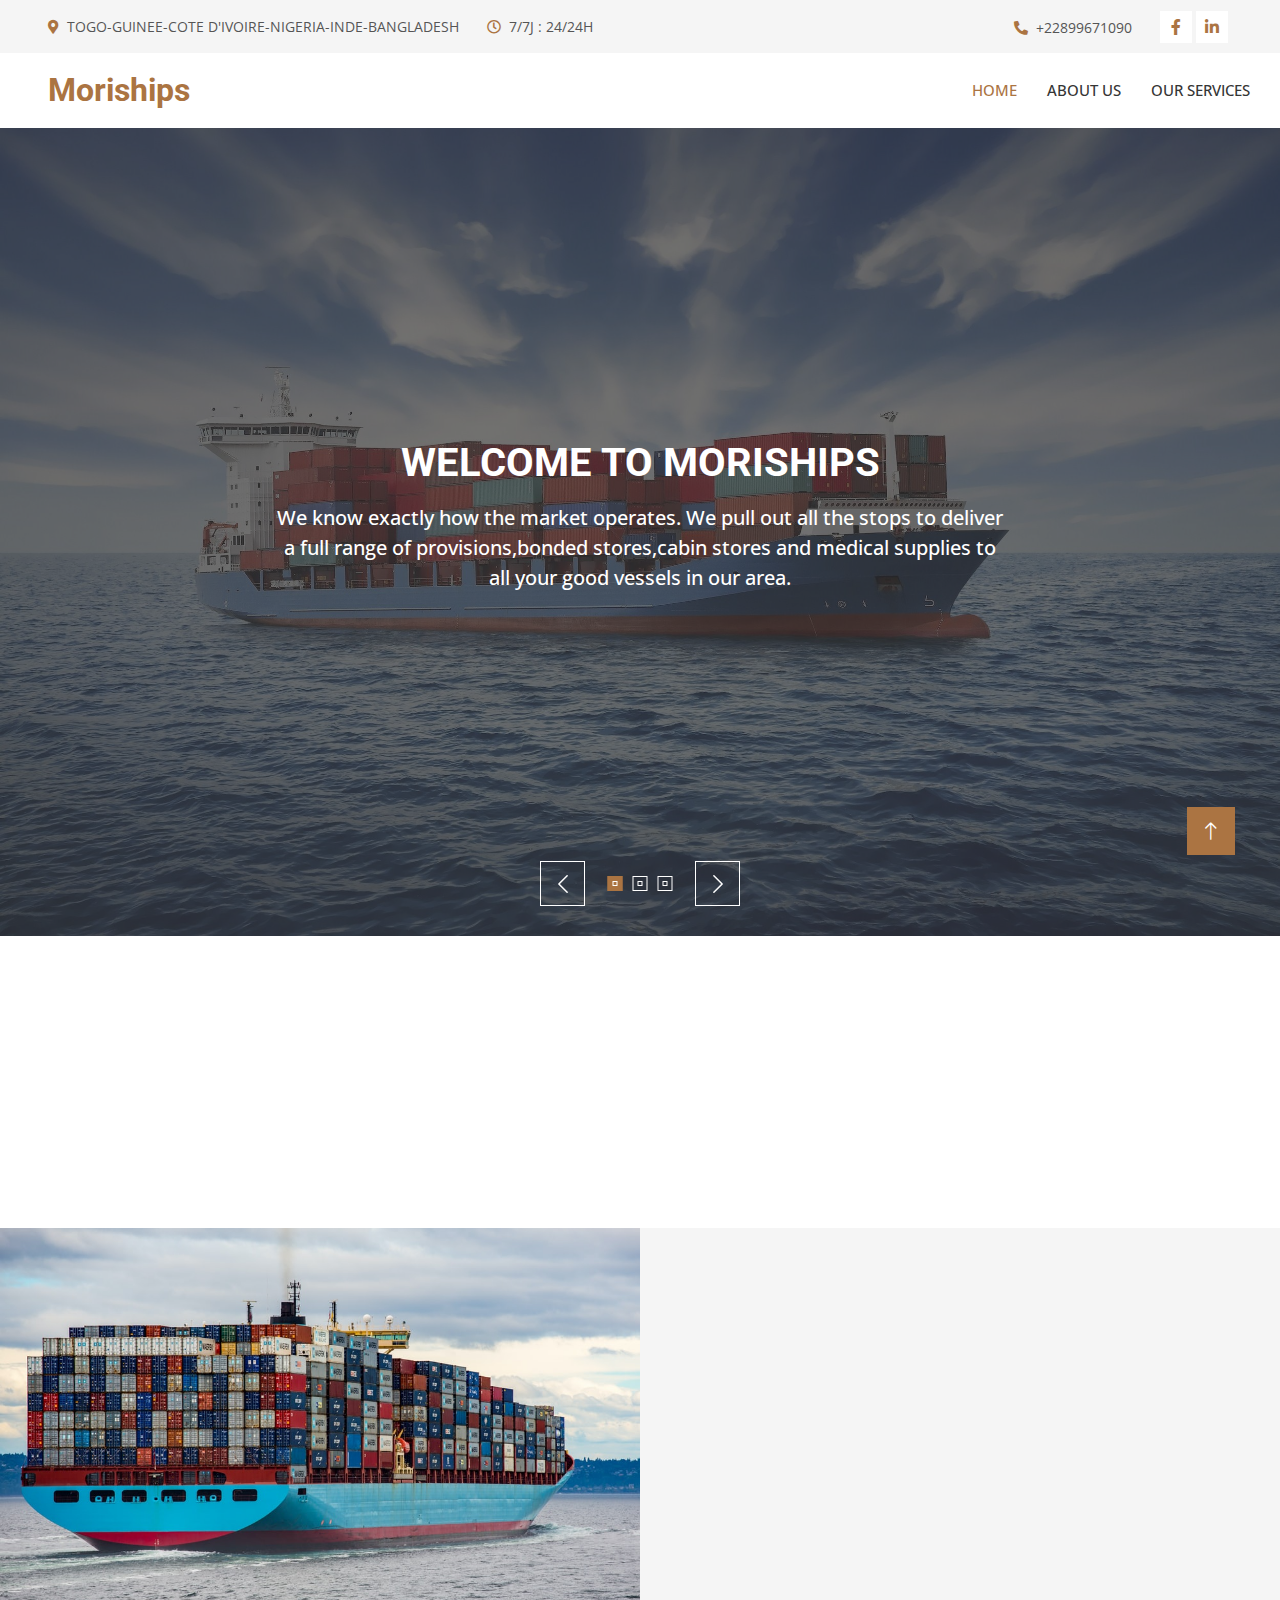
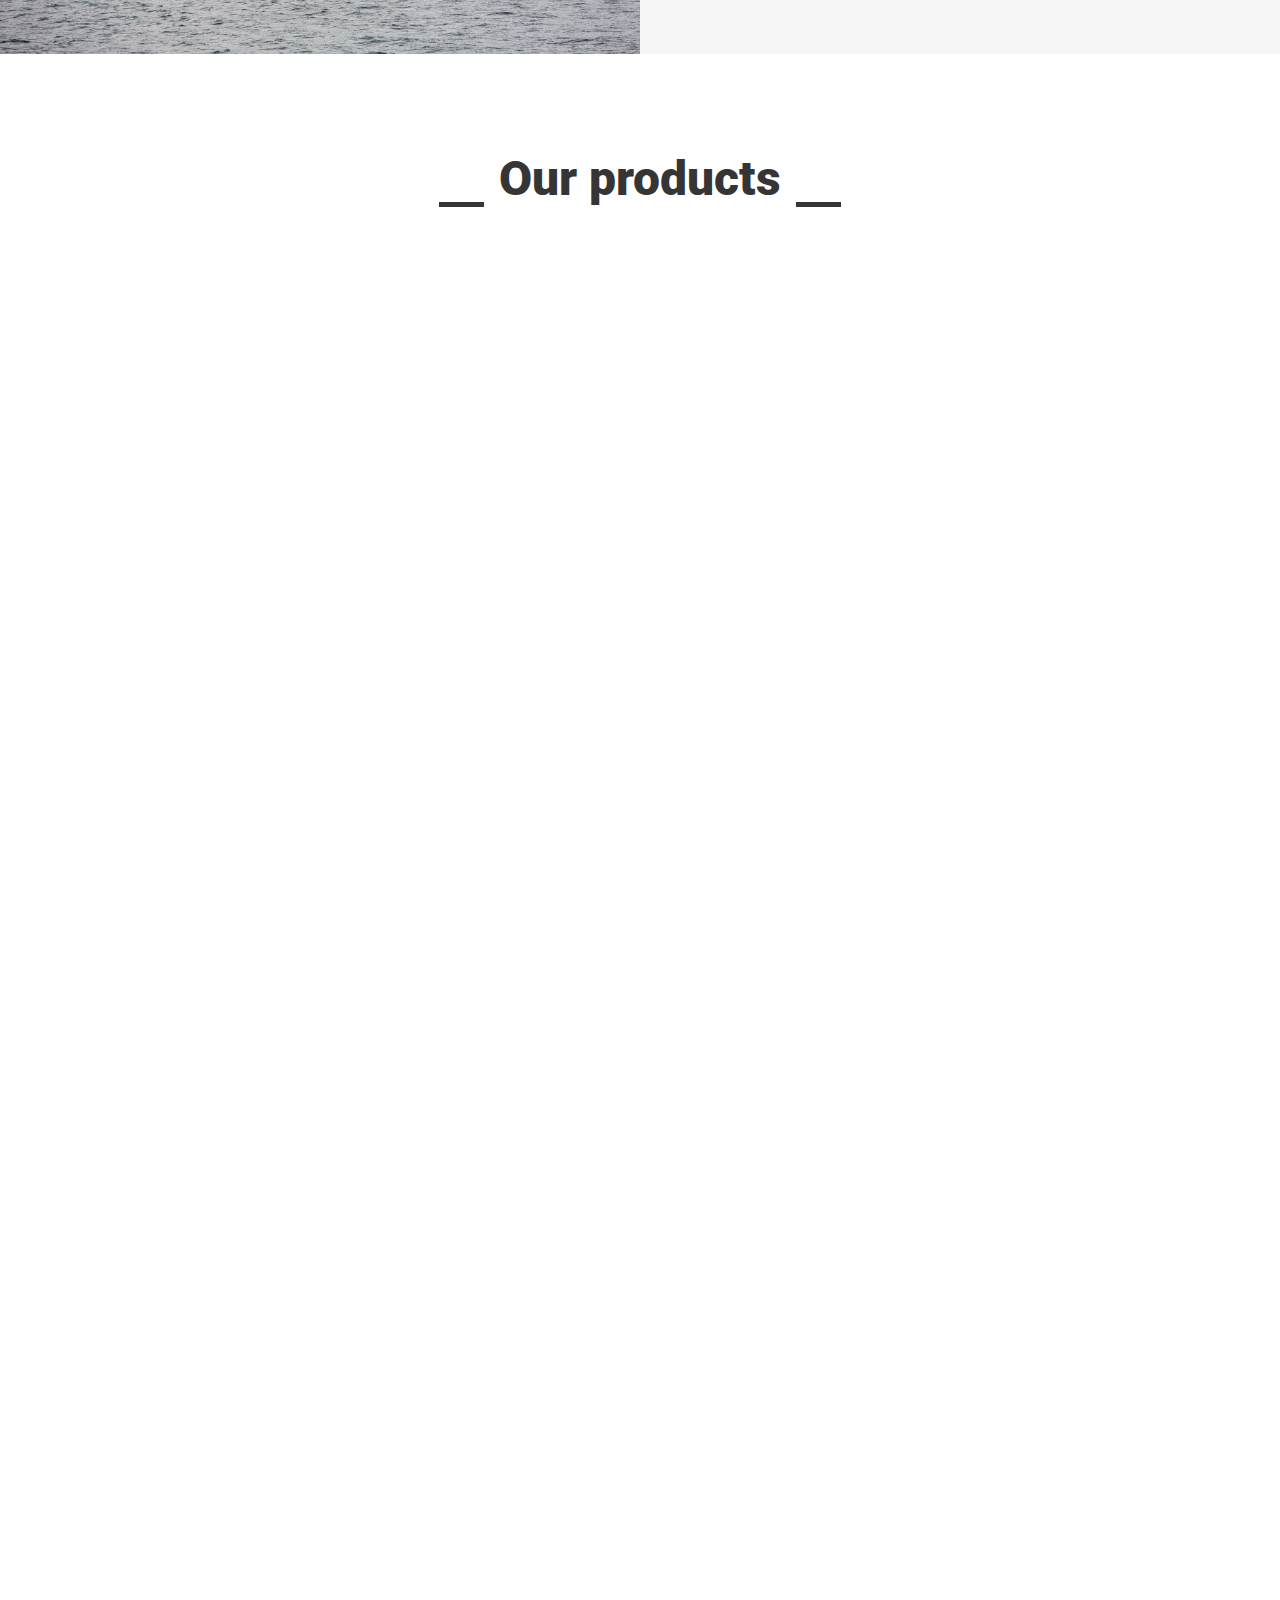
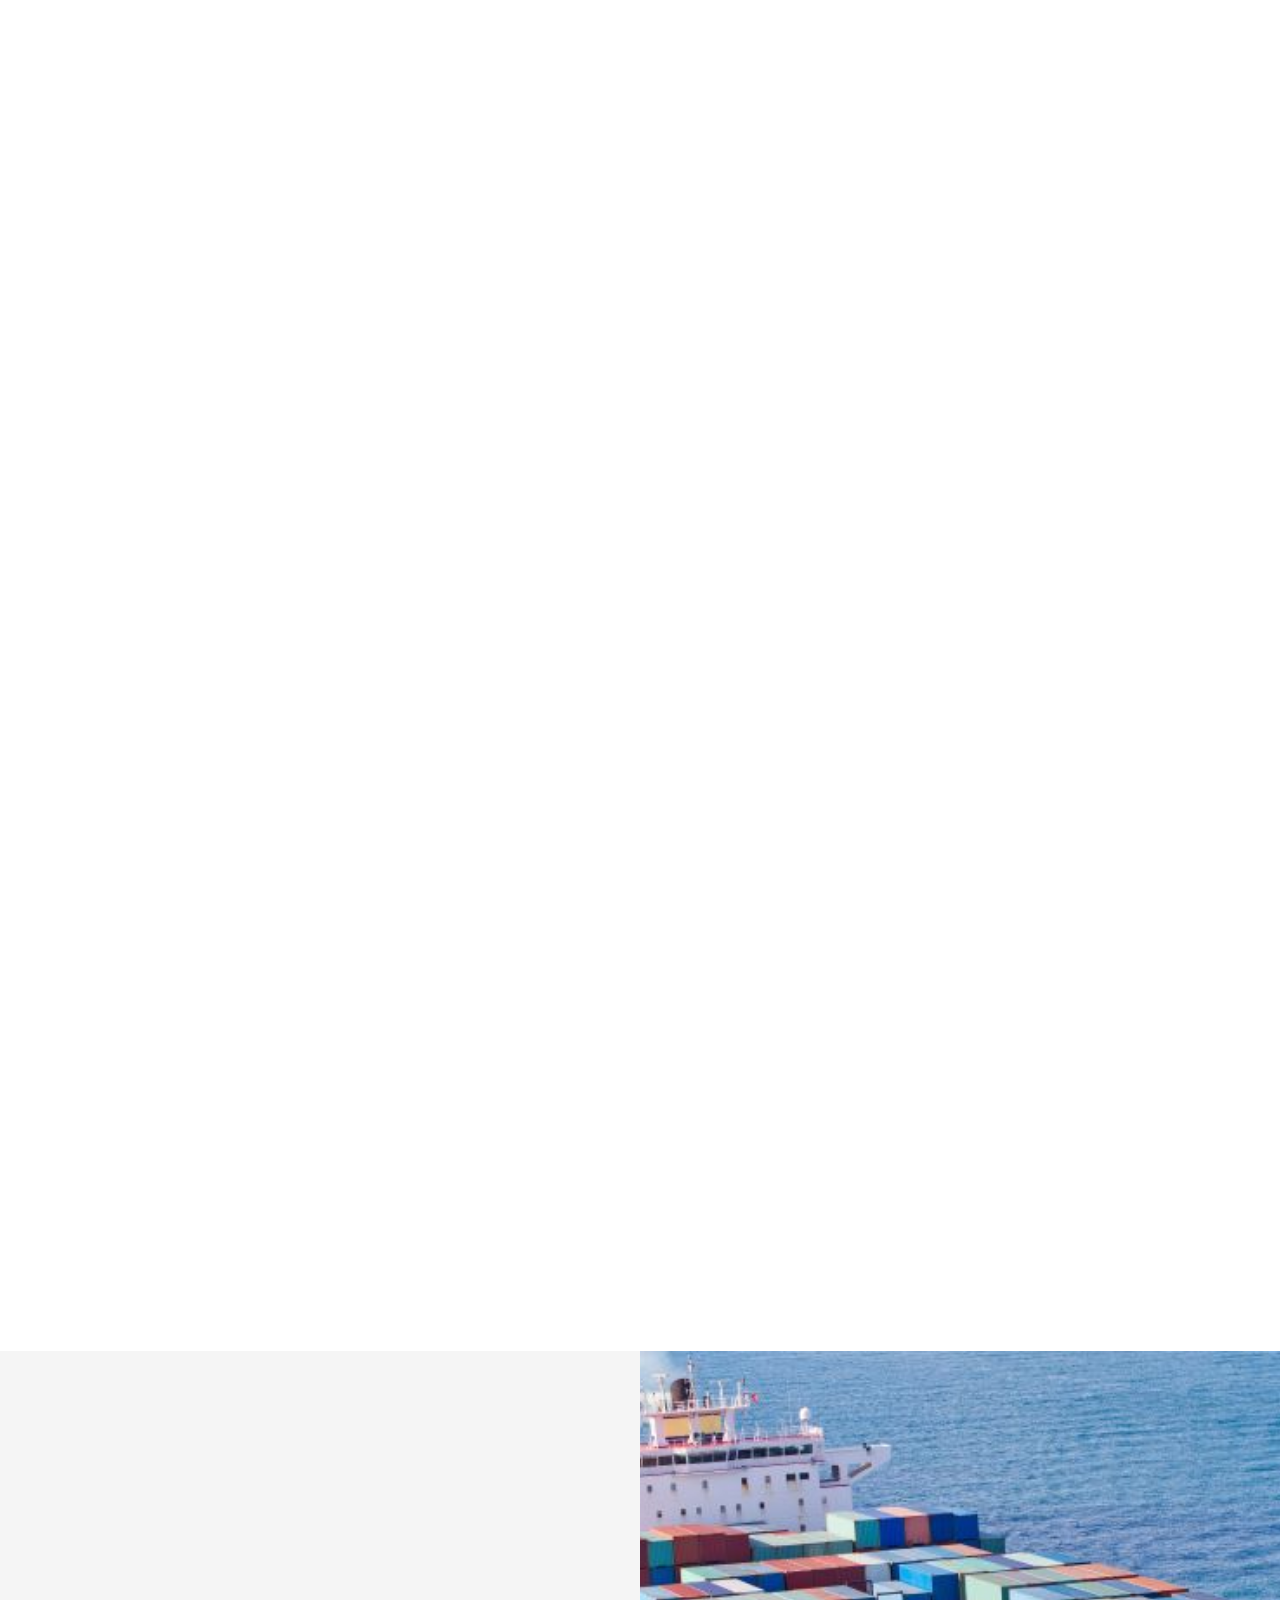
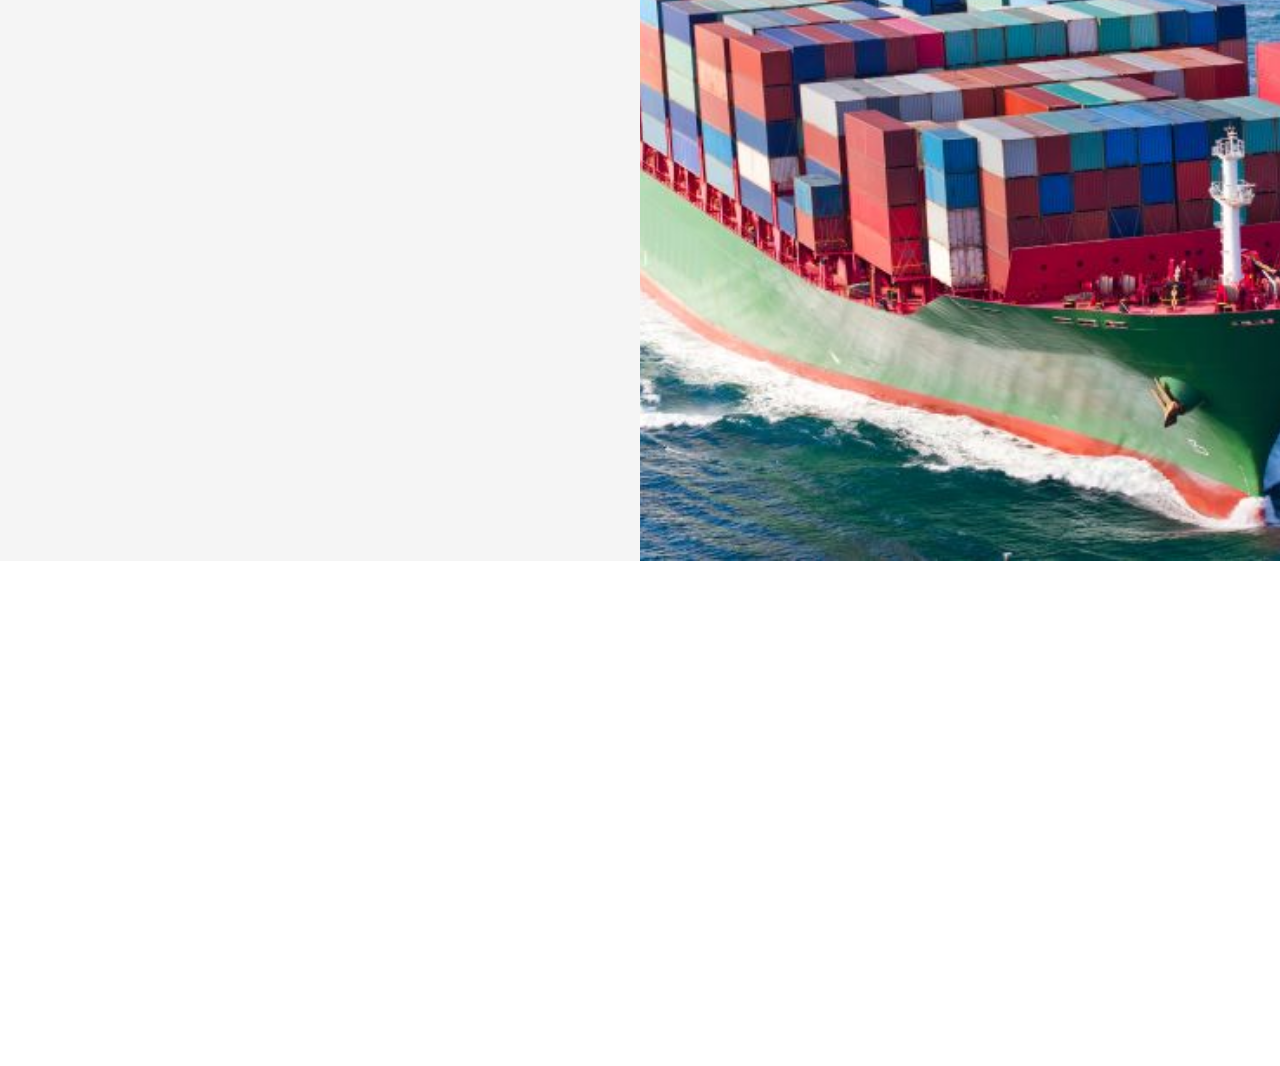
<file: index.html>
<!DOCTYPE html>
<html lang="fr">

<head>
    <meta charset="utf-8">
    <title>Moriships</title>
    <meta content="width=device-width, initial-scale=1.0" name="viewport">
    <meta content="" name="keywords">
    <meta content="" name="description">

    <!-- Favicon -->
    <link href="img/favicon.ico" rel="icon">

    <!-- Google Web Fonts -->
    <link rel="preconnect" href="https://fonts.googleapis.com">
    <link rel="preconnect" href="https://fonts.gstatic.com" crossorigin>
    <link href="https://fonts.googleapis.com/css2?family=Open+Sans:wght@400;500&family=Roboto:wght@500;700;900&display=swap" rel="stylesheet"> 

    <!-- Icon Font Stylesheet -->
    <link href="https://cdnjs.cloudflare.com/ajax/libs/font-awesome/5.10.0/css/all.min.css" rel="stylesheet">
    <link href="https://cdn.jsdelivr.net/npm/bootstrap-icons@1.4.1/font/bootstrap-icons.css" rel="stylesheet">

    <!-- Libraries Stylesheet -->
    <link href="lib/animate/animate.min.css" rel="stylesheet">
    <link href="lib/owlcarousel/assets/owl.carousel.min.css" rel="stylesheet">
    <link href="lib/lightbox/css/lightbox.min.css" rel="stylesheet">

    <!-- Customized Bootstrap Stylesheet -->
    <link href="css/bootstrap.min.css" rel="stylesheet">

    <!-- Template Stylesheet -->
    <link href="css/style.css" rel="stylesheet">
</head>

<body>
    <!-- Spinner Start -->
    <div id="spinner" class="show bg-white position-fixed translate-middle w-100 vh-100 top-50 start-50 d-flex align-items-center justify-content-center">
        <div class="spinner-grow text-primary" style="width: 3rem; height: 3rem;" role="status">
            <span class="sr-only">Loading...</span>
        </div>
    </div>
    <!-- Spinner End -->


    <!-- Topbar Start -->
    <div class="container-fluid bg-light p-0">
        <div class="row gx-0 d-none d-lg-flex">
            <div class="col-lg-7 px-5 text-start">
                <div class="h-100 d-inline-flex align-items-center py-3 me-4">
                    <small class="fa fa-map-marker-alt text-primary me-2"></small>
                    <small>TOGO-GUINEE-COTE D'IVOIRE-NIGERIA-INDE-BANGLADESH</small>
                </div>
                <div class="h-100 d-inline-flex align-items-center py-3">
                    <small class="far fa-clock text-primary me-2"></small>
                    <small>7/7J : 24/24H</small>
                </div>
            </div>
            <div class="col-lg-5 px-5 text-end">
                <div class="h-100 d-inline-flex align-items-center py-3 me-4">
                    <small class="fa fa-phone-alt text-primary me-2"></small>
                    <small>+22899671090</small>
                </div>
                <div class="h-100 d-inline-flex align-items-center">
                    <a class="btn btn-sm-square bg-white text-primary me-1" href="https://www.facebook.com/moriships"><i class="fab fa-facebook-f"></i></a>

                    <a class="btn btn-sm-square bg-white text-primary me-1" href="https://tg.linkedin.com/in/omoloye-said-0aa78b154"><i class="fab fa-linkedin-in"></i></a>
                   
                </div>
            </div>
        </div>
    </div>
    <!-- Topbar End -->


    <!-- Navbar Start -->
    <nav class="navbar navbar-expand-lg bg-white navbar-light sticky-top p-0">
        <a href="index.html" class="navbar-brand d-flex align-items-center px-4 px-lg-5">
            <h2 class="m-0 text-primary">Moriships</h2>
        </a>
        <button type="button" class="navbar-toggler me-4" data-bs-toggle="collapse" data-bs-target="#navbarCollapse">
            <span class="navbar-toggler-icon"></span>
        </button>
        <div class="collapse navbar-collapse" id="navbarCollapse">
            <div class="navbar-nav ms-auto p-4 p-lg-0">
                <a href="index.html" class="nav-item nav-link active">HOME</a>
                <a href="about.html" class="nav-item nav-link">About us</a>
                <a href="service.html" class="nav-item nav-link">Our Services</a>
            </div>
        </div>
    </nav>
    <!-- Navbar End -->


    <!-- Carousel Start -->
    <div class="container-fluid p-0 pb-5">
        <div class="owl-carousel header-carousel position-relative">
            <div class="owl-carousel-item position-relative">
                <img class="img-fluid" src="img/C1.jpg" alt="">
                <div class="position-absolute top-0 start-0 w-100 h-100 d-flex align-items-center" style="background: rgba(53, 53, 53, .7);">
                    <div class="container">
                        <div class="row justify-content-center">
                            <div class="col-12 col-lg-8 text-center">
                                <h1 class="text-white text-uppercase mb-3 animated slideInDown">Welcome To Moriships</h1>
                                <p class="fs-5 fw-medium text-white mb-4 pb-2">We know exactly how the market operates. We pull out all the stops to deliver a full range of provisions,bonded stores,cabin stores and medical supplies to all
                                    your good vessels in our area.</p>
                            </div>
                        </div>
                    </div>
                </div>
            </div>
            <div class="owl-carousel-item position-relative">
                <img class="img-fluid" src="img/b5.jpg" alt="">
                <div class="position-absolute top-0 start-0 w-100 h-100 d-flex align-items-center" style="background: rgba(53, 53, 53, .7);">
                    <div class="container">
                        <div class="row justify-content-center">
                            <div class="col-12 col-lg-8 text-center">
                                <h1 class="text-white text-uppercase mb-3 animated slideInDown">Welcome To Moriships</h1>
                                <p class="fs-5 fw-medium text-white mb-4 pb-2">DEAR ALL;

                                    Mori maritime SARL is a Catering, Chandler and Logistics Company, trying to spread globally with our world class service and availing best quality products from the market as per clients requirement. We work in various segments like, Oil(sludge and slop removal with certification) 25$/tonne & Gas industry, Mining and Construction……..
                                    
                                    At present we are in India, Mozambique, Cameroon, Togo, Ghana, Ivory Coast and Senegal. soon we will be in many other countries with our excellent service…….
                                    
                                    The following services make us different from other companies.
                                    
                                    1. We are one phone call/email away and are available 24 X 7 at your service.
                                    2. Our quotes /price list are without any hidden cost for e.g. transport, packing etc
                                    3. In case of fresh fruits and vegetables spoiled/ damaged within 7days will be replaced or will not be charged on the invoiced raised with 
                                    NO QUESTIONS ASKED.
                                    4. We source our products from the best suppliers in Europe which helps us to provide quality products at a competitive price to our clients 
                                    compared to the local market
                                    5. We provide strategic storage to our customers, further to add on if any stores, technical items or products which are not available in the country 
                                    we can make it available through our suppliers in Dubai and the UK.
                                    
                                    EMAIL:ops@mori-maritime.fr
                                    
                                </p>
                            </div>
                        </div>
                    </div>
                </div>
            </div>
            <div class="owl-carousel-item position-relative">
                <img class="img-fluid" src="img/b3.jpg" alt="">
                <div class="position-absolute top-0 start-0 w-100 h-100 d-flex align-items-center" style="background: rgba(53, 53, 53, .7);">
                    <div class="container">
                        <div class="row justify-content-center">
                            <div class="col-12 col-lg-8 text-center">
                                <h1 class="text-white text-uppercase mb-3 animated slideInDown">Welcome To Moriships</h1>
                                <p class="fs-5 fw-medium text-white mb-4 pb-2">Dear sir,
                                    With over 15years of experience in the maritime industry, we know exactly how the market operates. We pull out all the stops to deliver a full range of provisions,bonded stores,cabin stores and medical supplies to all
                                     your good vessels in our area.
                                    
                                    Capt. OMOLOYE saïd | HEAD OF DIVISION</p>
                            </div>
                        </div>
                    </div>
                </div>
            </div>
        </div>
    </div>
    <!-- Carousel End -->


    <!-- Feature Start -->
    <div class="container-xxl py-5">
        <div class="container">
            <div class="row g-5">
                <div class="col-md-6 col-lg-3 wow fadeIn" data-wow-delay="0.1s">
                    <div class="d-flex align-items-center justify-content-between mb-2">
                        <div class="d-flex align-items-center justify-content-center bg-light" style="width: 60px; height: 60px;">
                            <i class="fa fa-user-check fa-2x text-primary"></i>
                        </div>
                      
                    </div>
                    <h5>A team of professionnels</h5>
                </div>
                <div class="col-md-6 col-lg-3 wow fadeIn" data-wow-delay="0.3s">
                    <div class="d-flex align-items-center justify-content-between mb-2">
                        <div class="d-flex align-items-center justify-content-center bg-light" style="width: 60px; height: 60px;">
                            <i class="fa fa-check fa-2x text-primary"></i>
                        </div>
                       
                    </div>
                    <h5>A service of quality</h5>
                </div>
                <div class="col-md-6 col-lg-3 wow fadeIn" data-wow-delay="0.5s">
                    <div class="d-flex align-items-center justify-content-between mb-2">
                        <div class="d-flex align-items-center justify-content-center bg-light" style="width: 60px; height: 60px;">
                            <i class="fa fa-drafting-compass fa-2x text-primary"></i>
                        </div>
                       
                    </div>
                    <h5>guaranteed reliability</h5>
                </div>
                <div class="col-md-6 col-lg-3 wow fadeIn" data-wow-delay="0.7s">
                    <div class="d-flex align-items-center justify-content-between mb-2">
                        <div class="d-flex align-items-center justify-content-center bg-light" style="width: 60px; height: 60px;">
                            <i class="fa fa-headphones fa-2x text-primary"></i>
                        </div>
                        
                    </div>
                    <h5>A support st your service</h5>
                </div>
            </div>
        </div>
    </div>
    <!-- Feature Start -->



    <!-- About Start -->
    <div class="container-fluid bg-light overflow-hidden my-5 px-lg-0">
        <div class="container about px-lg-0">
            <div class="row g-0 mx-lg-0">
                <div class="col-lg-6 ps-lg-0" style="min-height: 400px;">
                    <div class="position-relative h-100">
                        <img class="position-absolute img-fluid w-100 h-100" src="img/b6.jpg" style="object-fit: cover;" alt="">
                    </div>
                </div>
                <div class="col-lg-6 about-text py-5 wow fadeIn" data-wow-delay="0.5s">
                    <div class="p-lg-5 pe-lg-0">
                        <div class="section-title text-start">
                            <h1 class="display-5 mb-4">About Moriships</h1>
                        </div>
                        <p class="mb-4 pb-2">Dear sir,
                            With over 15years of experience in the maritime industry, we know exactly how the market operates. We pull out all the stops to deliver a full range of provisions,bonded stores,cabin stores and medical supplies to all
                             your good vessels in our area.
                            
                            Capt. OMOLOYE saïd | HEAD OF DIVISION</p>
                      
                    </div>
                </div>
            </div>
        </div>
    </div>
    <!-- About End -->


    <!-- Service Start -->
    <div class="container-xxl py-5">
        <div class="container">
            <div class="section-title text-center">
                <h1 class="display-5 mb-5">Our products</h1>
            </div>
            <div class="row g-4">
                <div class="col-md-6 col-lg-4 wow fadeInUp" data-wow-delay="0.5s">
                    <div class="service-item">
                        <div class="overflow-hidden">
                            <img class="img-fluid" src="img/S1.jpg" alt="">
                        </div>
                        <div class="p-4 text-center border border-5 border-light border-top-0">
                            <h4 class="mb-3">Valve</h4>
                        </div>
                    </div>
                </div>
                <div class="col-md-6 col-lg-4 wow fadeInUp" data-wow-delay="0.5s">
                    <div class="service-item">
                        <div class="overflow-hidden">
                            <img class="img-fluid" src="img/s2.jpg" alt="">
                        </div>
                        <div class="p-4 text-center border border-5 border-light border-top-0">
                            <h4 class="mb-3">Pump</h4>
                        </div>
                    </div>
                </div>
                <div class="col-md-6 col-lg-4 wow fadeInUp" data-wow-delay="0.5s">
                    <div class="service-item">
                        <div class="overflow-hidden">
                            <img class="img-fluid" src="img/pilotladder.jpg" alt="">
                        </div>
                        <div class="p-4 text-center border border-5 border-light border-top-0">
                            <h4 class="mb-3">Pilot ladder</h4>
                          
                        </div>
                    </div>
                </div>
                <div class="col-md-6 col-lg-4 wow fadeInUp" data-wow-delay="0.5s">
                    <div class="service-item">
                        <div class="overflow-hidden">
                            <img class="img-fluid" src="img/s4.jpg" alt="">
                        </div>
                        <div class="p-4 text-center border border-5 border-light border-top-0">
                            <h4 class="mb-3">Tails</h4>
                        </div>
                    </div>
                </div>
                <div class="col-md-6 col-lg-4 wow fadeInUp" data-wow-delay="0.5s">
                    <div class="service-item">
                        <div class="overflow-hidden">
                            <img class="img-fluid" src="img/s5.jpg" alt="">
                        </div>
                        <div class="p-4 text-center border border-5 border-light border-top-0">
                            <h4 class="mb-3">Paint</h4>
                        </div>
                    </div>
                </div>
                <div class="col-md-6 col-lg-4 wow fadeInUp" data-wow-delay="0.5s">
                    <div class="service-item">
                        <div class="overflow-hidden">
                            <img class="img-fluid" src="img/fumee.jpg" alt="">
                        </div>
                        <div class="p-4 text-center border border-5 border-light border-top-0">
                            <h4 class="mb-3">distress smoke</h4>
                        </div>
                    </div>
                </div>

                <div class="col-md-6 col-lg-4 wow fadeInUp" data-wow-delay="0.5s">
                    <div class="service-item">
                        <div class="overflow-hidden">
                            <img class="img-fluid" src="img/Lipseal.jpg" alt="">
                        </div>
                        <div class="p-4 text-center border border-5 border-light border-top-0">
                            <h4 class="mb-3">Lip seal</h4>
                        </div>
                    </div>
                </div>
                <div class="col-md-6 col-lg-4 wow fadeInUp" data-wow-delay="0.5s">
                    <div class="service-item">
                        <div class="overflow-hidden">
                            <img class="img-fluid" src="img/cierecord.jpg" alt="">
                        </div>
                        <div class="p-4 text-center border border-5 border-light border-top-0">
                            <h4 class="mb-3">Cie record</h4>
                        </div>
                    </div>
                </div>
                <div class="col-md-6 col-lg-4 wow fadeInUp" data-wow-delay="0.5s">
                    <div class="service-item">
                        <div class="overflow-hidden">
                            <img class="img-fluid" src="img/lubricant.jpg" alt="">
                        </div>
                        <div class="p-4 text-center border border-5 border-light border-top-0">
                            <h4 class="mb-3">Lubricant</h4>
                        </div>
                    </div>
                </div>

                <div class="col-md-6 col-lg-4 wow fadeInUp" data-wow-delay="0.5s">
                    <div class="service-item">
                        <div class="overflow-hidden">
                            <img class="img-fluid" src="img/winchr.jpeg" alt="">
                        </div>
                        <div class="p-4 text-center border border-5 border-light border-top-0">
                            <h4 class="mb-3">winch repair operation (1)</h4>
                        </div>
                    </div>
                </div>

                <div class="col-md-6 col-lg-4 wow fadeInUp" data-wow-delay="0.5s">
                    <div class="service-item">
                        <div class="overflow-hidden">
                            <img class="img-fluid" src="img/winchr2.jpeg" alt="">
                        </div>
                        <div class="p-4 text-center border border-5 border-light border-top-0">
                            <h4 class="mb-3">winch repair operation (2)</h4>
                        </div>
                    </div>
                </div>

                <div class="col-md-6 col-lg-4 wow fadeInUp" data-wow-delay="0.5s">
                    <div class="service-item">
                        <div class="overflow-hidden">
                            <img class="img-fluid" src="img/winchr3.jpeg" alt="">
                        </div>
                        <div class="p-4 text-center border border-5 border-light border-top-0">
                            <h4 class="mb-3">winch repair operation (3)</h4>
                        </div>
                    </div>
                </div>
            </div>
        </div>
    </div>
    <!-- Service End -->


    <!-- Feature Start -->
    <div class="container-fluid bg-light overflow-hidden my-5 px-lg-0">
        <div class="container feature px-lg-0">
            <div class="row g-0 mx-lg-0">
                <div class="col-lg-6 feature-text py-5 wow fadeIn" data-wow-delay="0.5s">
                    <div class="p-lg-5 ps-lg-0">
                        <div class="section-title text-start">
                            <h1 class="display-5 mb-4">Why choose us?</h1>
                        </div>
                        <p class="mb-4 pb-2">
                            Mori maritime SARL is a Catering, Chandler and Logistics Company, trying to spread globally with our world class service and availing best quality products from the market as per clients requirement. We work in various segments like, Oil(sludge and slop removal with certification) 25$/tonne & Gas industry, Mining and Construction……..
                            
                            At present we are in India, Mozambique, Cameroon, Togo, Ghana, Ivory Coast and Senegal. soon we will be in many other countries with our excellent service…….
                            
                            The following services make us different from other companies.
                            
                            1. We are one phone call/email away and are available 24 X 7 at your service.
                            2. Our quotes /price list are without any hidden cost for e.g. transport, packing etc
                            3. In case of fresh fruits and vegetables spoiled/ damaged within 7days will be replaced or will not be charged on the invoiced raised with 
                            NO QUESTIONS ASKED.
                            4. We source our products from the best suppliers in Europe which helps us to provide quality products at a competitive price to our clients 
                            compared to the local market
                            5. We provide strategic storage to our customers, further to add on if any stores, technical items or products which are not available in the country 
                            we can make it available through our suppliers in Dubai and the UK.
                            
                            EMAIL:ops@mori-maritime.fr</p>
                       
                    </div>
                </div>
                <div class="col-lg-6 pe-lg-0" style="min-height: 400px;">
                    <div class="position-relative h-100">
                        <img class="position-absolute img-fluid w-100 h-100" src="img/b10.jpg" style="object-fit: cover;" alt="">
                    </div>
                </div>
            </div>
        </div>
    </div>
    <!-- Feature End -->


    <!-- Projects Start -->

    <!-- Projects End -->


    <!-- Quote Start -->
   
    <!-- Quote End -->


    <!-- Team Start -->
    
    <!-- Team End -->


    <!-- Testimonial Start -->

    <!-- Testimonial End -->


    <!-- Footer Start -->
    <div class="container-fluid bg-dark text-light footer mt-5 pt-5 wow fadeIn" data-wow-delay="0.1s">
        <div class="container py-5">
            <div class="row g-5">
                <div class="col-lg-3 col-md-6">
                    <h4 class="text-light mb-4">Adress</h4>
                    <p class="mb-2"><i class="fa fa-map-marker-alt me-3"></i>TOGO-GUINEE-COTE D'IVOIRE-NIGERIA-INDE-BANGLADESH</p>
                    <p class="mb-2"><i class="fa fa-phone-alt me-3"></i>+22899671090</p>
                    <p class="mb-2"><i class="fa fa-envelope me-3"></i>ops@mori-maritime.fr</p>
                    <div class="d-flex pt-2">
                        <a class="btn btn-outline-light btn-social" href="https://www.facebook.com/moriships"><i class="fab fa-facebook-f"></i></a>
                        <a class="btn btn-outline-light btn-social" href="https://tg.linkedin.com/in/omoloye-said-0aa78b154"><i class="fab fa-linkedin-in"></i></a>
                    </div>
                </div>
         
            </div>
        </div>
        <div class="container">
            <div class="copyright">
                <div class="row">
                    <div class="col-md-6 text-center text-md-start mb-3 mb-md-0">
                        &copy; <a class="border-bottom" href="#">Moriships</a>, All Right Reserved.
                    </div>
                </div>
            </div>
        </div>
    </div>
    <!-- Footer End -->


    <!-- Back to Top -->
    <a href="#" class="btn btn-lg btn-primary btn-lg-square rounded-0 back-to-top"><i class="bi bi-arrow-up"></i></a>


    <!-- JavaScript Libraries -->
    <script src="https://code.jquery.com/jquery-3.4.1.min.js"></script>
    <script src="https://cdn.jsdelivr.net/npm/bootstrap@5.0.0/dist/js/bootstrap.bundle.min.js"></script>
    <script src="lib/wow/wow.min.js"></script>
    <script src="lib/easing/easing.min.js"></script>
    <script src="lib/waypoints/waypoints.min.js"></script>
    <script src="lib/counterup/counterup.min.js"></script>
    <script src="lib/owlcarousel/owl.carousel.min.js"></script>
    <script src="lib/isotope/isotope.pkgd.min.js"></script>
    <script src="lib/lightbox/js/lightbox.min.js"></script>

    <!-- Template Javascript -->
    <script src="js/main.js"></script>
</body>

</html>
</file>
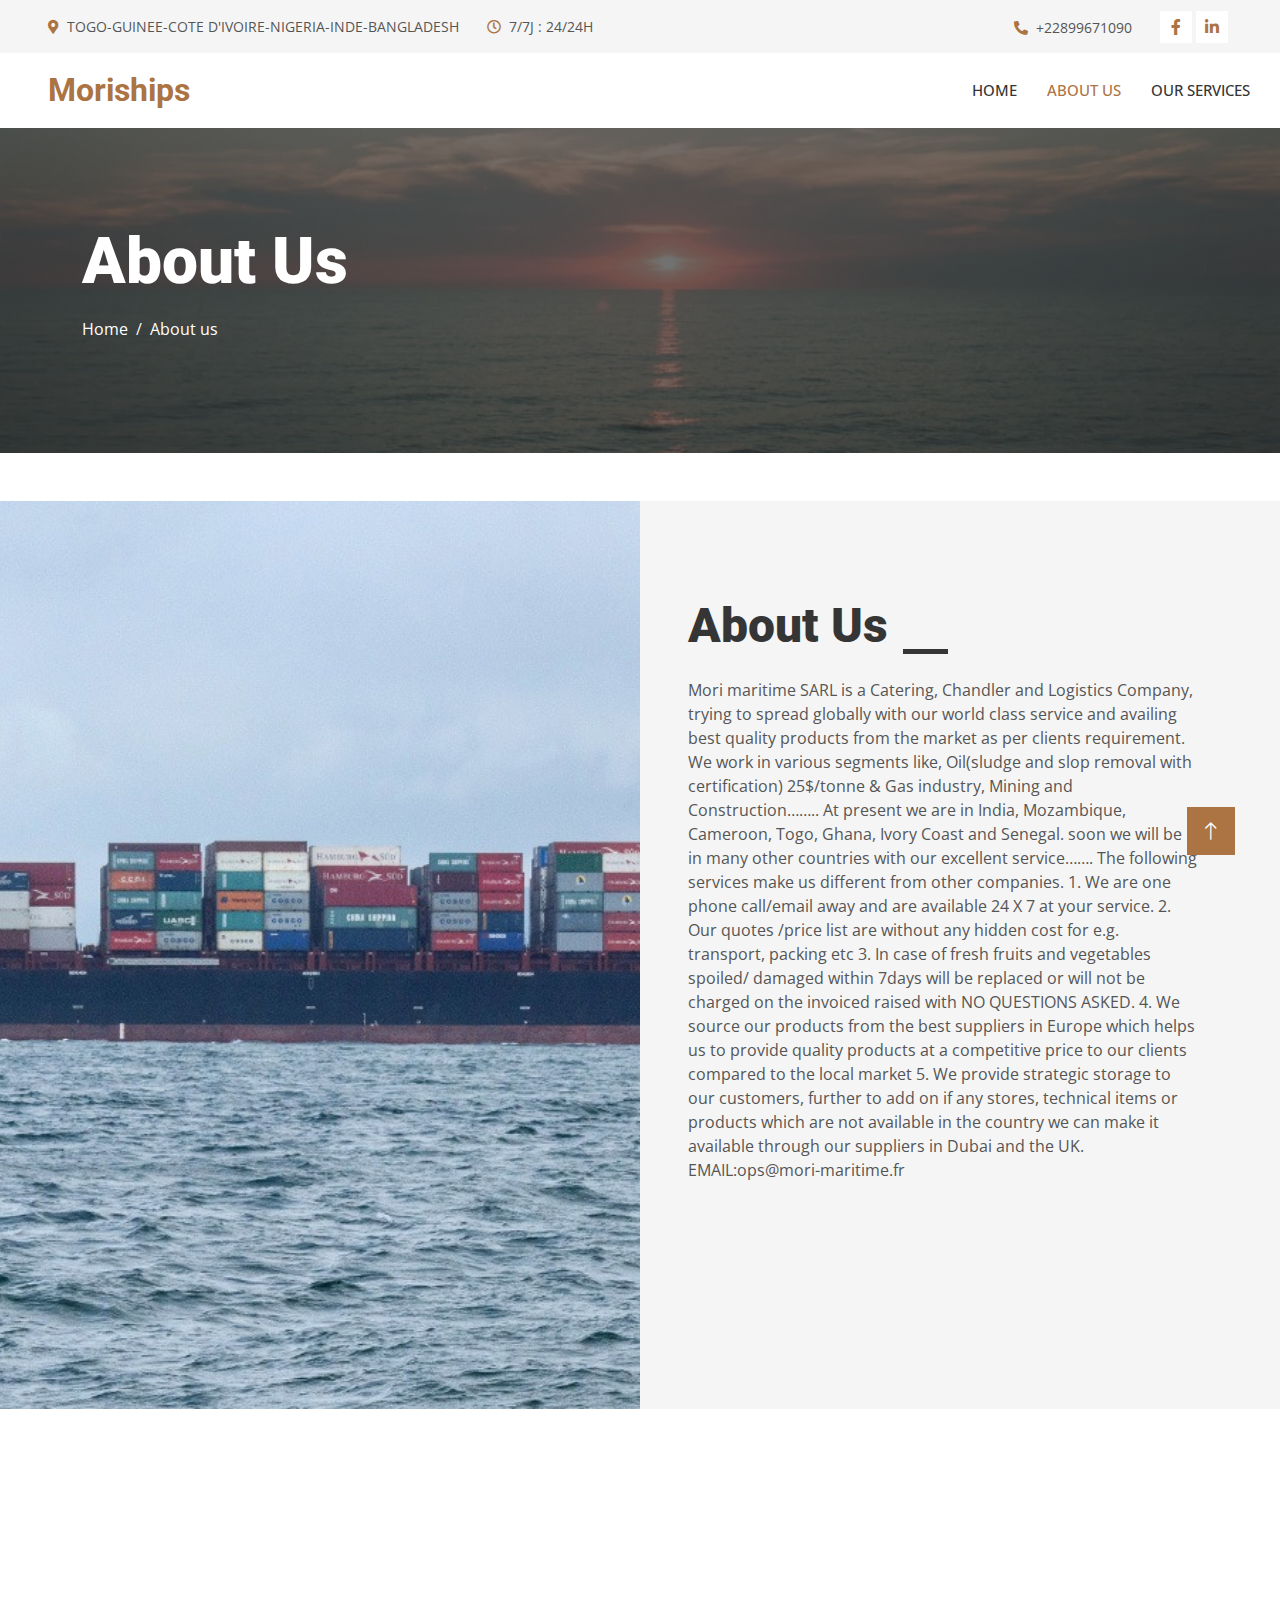
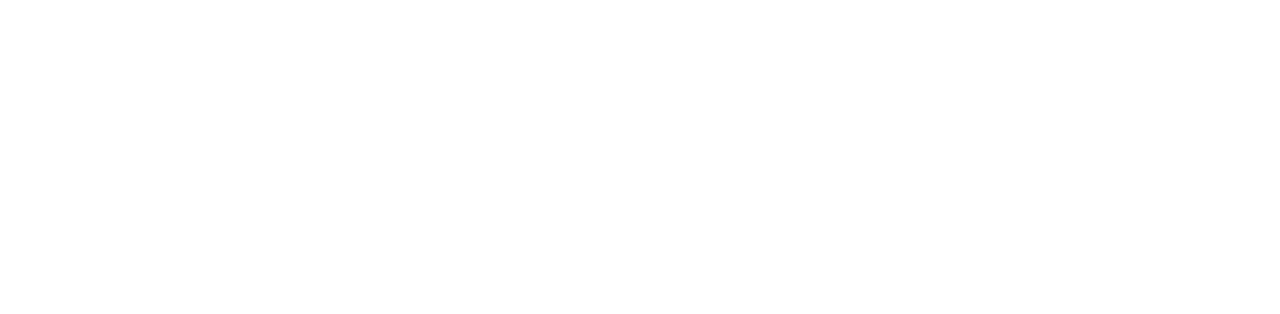
<file: about.html>
<!DOCTYPE html>
<html lang="en">

<head>
    <meta charset="utf-8">
    <title>Moriships</title>
    <meta content="width=device-width, initial-scale=1.0" name="viewport">
    <meta content="" name="keywords">
    <meta content="" name="description">

    <!-- Favicon -->
    <link href="img/favicon.ico" rel="icon">

    <!-- Google Web Fonts -->
    <link rel="preconnect" href="https://fonts.googleapis.com">
    <link rel="preconnect" href="https://fonts.gstatic.com" crossorigin>
    <link href="https://fonts.googleapis.com/css2?family=Open+Sans:wght@400;500&family=Roboto:wght@500;700;900&display=swap" rel="stylesheet"> 

    <!-- Icon Font Stylesheet -->
    <link href="https://cdnjs.cloudflare.com/ajax/libs/font-awesome/5.10.0/css/all.min.css" rel="stylesheet">
    <link href="https://cdn.jsdelivr.net/npm/bootstrap-icons@1.4.1/font/bootstrap-icons.css" rel="stylesheet">

    <!-- Libraries Stylesheet -->
    <link href="lib/animate/animate.min.css" rel="stylesheet">
    <link href="lib/owlcarousel/assets/owl.carousel.min.css" rel="stylesheet">
    <link href="lib/lightbox/css/lightbox.min.css" rel="stylesheet">

    <!-- Customized Bootstrap Stylesheet -->
    <link href="css/bootstrap.min.css" rel="stylesheet">

    <!-- Template Stylesheet -->
    <link href="css/style.css" rel="stylesheet">
</head>

<body>
    <!-- Spinner Start -->
    <div id="spinner" class="show bg-white position-fixed translate-middle w-100 vh-100 top-50 start-50 d-flex align-items-center justify-content-center">
        <div class="spinner-grow text-primary" style="width: 3rem; height: 3rem;" role="status">
            <span class="sr-only">Loading...</span>
        </div>
    </div>
    <!-- Spinner End -->


    <!-- Topbar Start -->
    <div class="container-fluid bg-light p-0">
        <div class="row gx-0 d-none d-lg-flex">
            <div class="col-lg-7 px-5 text-start">
                <div class="h-100 d-inline-flex align-items-center py-3 me-4">
                    <small class="fa fa-map-marker-alt text-primary me-2"></small>
                    <small>TOGO-GUINEE-COTE D'IVOIRE-NIGERIA-INDE-BANGLADESH</small>
                </div>
                <div class="h-100 d-inline-flex align-items-center py-3">
                    <small class="far fa-clock text-primary me-2"></small>
                    <small>7/7J : 24/24H</small>
                </div>
            </div>
            <div class="col-lg-5 px-5 text-end">
                <div class="h-100 d-inline-flex align-items-center py-3 me-4">
                    <small class="fa fa-phone-alt text-primary me-2"></small>
                    <small>+22899671090</small>
                </div>
                <div class="h-100 d-inline-flex align-items-center">
                    <a class="btn btn-sm-square bg-white text-primary me-1" href="https://www.facebook.com/moriships"><i class="fab fa-facebook-f"></i></a>

                    <a class="btn btn-sm-square bg-white text-primary me-1" href="https://tg.linkedin.com/in/omoloye-said-0aa78b154"><i class="fab fa-linkedin-in"></i></a>
                   
                </div>
            </div>
        </div>
    </div>
    <!-- Topbar End -->


    <!-- Navbar Start -->
    <nav class="navbar navbar-expand-lg bg-white navbar-light sticky-top p-0">
        <a href="index.html" class="navbar-brand d-flex align-items-center px-4 px-lg-5">
            <h2 class="m-0 text-primary">Moriships</h2>
        </a>
        <button type="button" class="navbar-toggler me-4" data-bs-toggle="collapse" data-bs-target="#navbarCollapse">
            <span class="navbar-toggler-icon"></span>
        </button>
        <div class="collapse navbar-collapse" id="navbarCollapse">
            <div class="navbar-nav ms-auto p-4 p-lg-0">
                <a href="index.html" class="nav-item nav-link">Home</a>
                <a href="about.html" class="nav-item nav-link active">About US</a>
                <a href="service.html" class="nav-item nav-link"> Our services</a>
               
            </div>
        </div>
    </nav>
    <!-- Navbar End -->


    <!-- Page Header Start -->
    <div class="container-fluid page-header py-5 mb-5">
        <div class="container py-5">
            <h1 class="display-3 text-white mb-3 animated slideInDown">About Us</h1>
            <nav aria-label="breadcrumb animated slideInDown">
                <ol class="breadcrumb">
                    <li class="breadcrumb-item"><a class="text-white" href="index.html">Home</a></li>
                    <li class="breadcrumb-item text-white active" aria-current="page">About us</li>
                </ol>
            </nav>
        </div>
    </div>
    <!-- Page Header End -->


    <!-- Feature Start -->

    <!-- Feature Start -->



    <!-- About Start -->
    <div class="container-fluid bg-light overflow-hidden my-5 px-lg-0">
        <div class="container about px-lg-0">
            <div class="row g-0 mx-lg-0">
                <div class="col-lg-6 ps-lg-0" style="min-height: 400px;">
                    <div class="position-relative h-100">
                        <img class="position-absolute img-fluid w-100 h-100" src="img/b1.jpg" style="object-fit: cover;" alt="">
                    </div>
                </div>
                <div class="col-lg-6 about-text py-5 wow fadeIn" data-wow-delay="0.5s">
                    <div class="p-lg-5 pe-lg-0">
                        <div class="section-title text-start">
                            <h1 class="display-5 mb-4">About Us</h1>
                        </div>
                        <p class="mb-4 pb-2"> Mori maritime SARL is a Catering, Chandler and Logistics Company, trying to spread globally with our world class service and availing best quality products from the market as per clients requirement. We work in various segments like, Oil(sludge and slop removal with certification) 25$/tonne & Gas industry, Mining and Construction……..
                            
                            At present we are in India, Mozambique, Cameroon, Togo, Ghana, Ivory Coast and Senegal. soon we will be in many other countries with our excellent service…….
                            
                            The following services make us different from other companies.
                            
                            1. We are one phone call/email away and are available 24 X 7 at your service.
                            2. Our quotes /price list are without any hidden cost for e.g. transport, packing etc
                            3. In case of fresh fruits and vegetables spoiled/ damaged within 7days will be replaced or will not be charged on the invoiced raised with 
                            NO QUESTIONS ASKED.
                            4. We source our products from the best suppliers in Europe which helps us to provide quality products at a competitive price to our clients 
                            compared to the local market
                            5. We provide strategic storage to our customers, further to add on if any stores, technical items or products which are not available in the country 
                            we can make it available through our suppliers in Dubai and the UK.
                            
                            EMAIL:ops@mori-maritime.fr</p>
                        <div class="row g-4 mb-4 pb-2">
                            <div class="col-sm-6 wow fadeIn" data-wow-delay="0.1s">
                                <div class="d-flex align-items-center">
                                    <div class="d-flex flex-shrink-0 align-items-center justify-content-center bg-white" style="width: 60px; height: 60px;">
                                        <i class="fa fa-users fa-2x text-primary"></i>
                                    </div>
                                    <div class="ms-3">
                                        <h2 class="text-primary mb-1" data-toggle="counter-up">30</h2>
                                        <p class="fw-medium mb-0">Employess</p>
                                    </div>
                                </div>
                            </div>
                           
                        </div>
            
                    </div>
                </div>
            </div>
        </div>
    </div>
    <!-- About End -->


    <!-- Team Start -->
    <!-- Team End -->
        

    <!-- Footer Start -->
    <div class="container-fluid bg-dark text-light footer mt-5 pt-5 wow fadeIn" data-wow-delay="0.1s">
        <div class="container py-5">
            <div class="row g-5">
                <div class="col-lg-3 col-md-6">
                    <h4 class="text-light mb-4">Adress</h4>
                    <p class="mb-2"><i class="fa fa-map-marker-alt me-3"></i>TOGO-GUINEE-COTE D'IVOIRE-NIGERIA-INDE-BANGLADESH</p>
                    <p class="mb-2"><i class="fa fa-phone-alt me-3"></i>+22899671090</p>
                    <p class="mb-2"><i class="fa fa-envelope me-3"></i>ops@mori-maritime.fr</p>
                    <div class="d-flex pt-2">
                        <a class="btn btn-outline-light btn-social" href="https://www.facebook.com/moriships"><i class="fab fa-facebook-f"></i></a>
                        <a class="btn btn-outline-light btn-social" href="https://tg.linkedin.com/in/omoloye-said-0aa78b154"><i class="fab fa-linkedin-in"></i></a>
                    </div>
                </div>
         
            </div>
        </div>
        <div class="container">
            <div class="copyright">
                <div class="row">
                    <div class="col-md-6 text-center text-md-start mb-3 mb-md-0">
                        &copy; <a class="border-bottom" href="#">Moriships</a>, All Right Reserved.
                    </div>
                </div>
            </div>
        </div>
    </div>
    <!-- Footer End -->


    <!-- Back to Top -->
    <a href="#" class="btn btn-lg btn-primary btn-lg-square rounded-0 back-to-top"><i class="bi bi-arrow-up"></i></a>


    <!-- JavaScript Libraries -->
    <script src="https://code.jquery.com/jquery-3.4.1.min.js"></script>
    <script src="https://cdn.jsdelivr.net/npm/bootstrap@5.0.0/dist/js/bootstrap.bundle.min.js"></script>
    <script src="lib/wow/wow.min.js"></script>
    <script src="lib/easing/easing.min.js"></script>
    <script src="lib/waypoints/waypoints.min.js"></script>
    <script src="lib/counterup/counterup.min.js"></script>
    <script src="lib/owlcarousel/owl.carousel.min.js"></script>
    <script src="lib/isotope/isotope.pkgd.min.js"></script>
    <script src="lib/lightbox/js/lightbox.min.js"></script>

    <!-- Template Javascript -->
    <script src="js/main.js"></script>
</body>

</html>
</file>
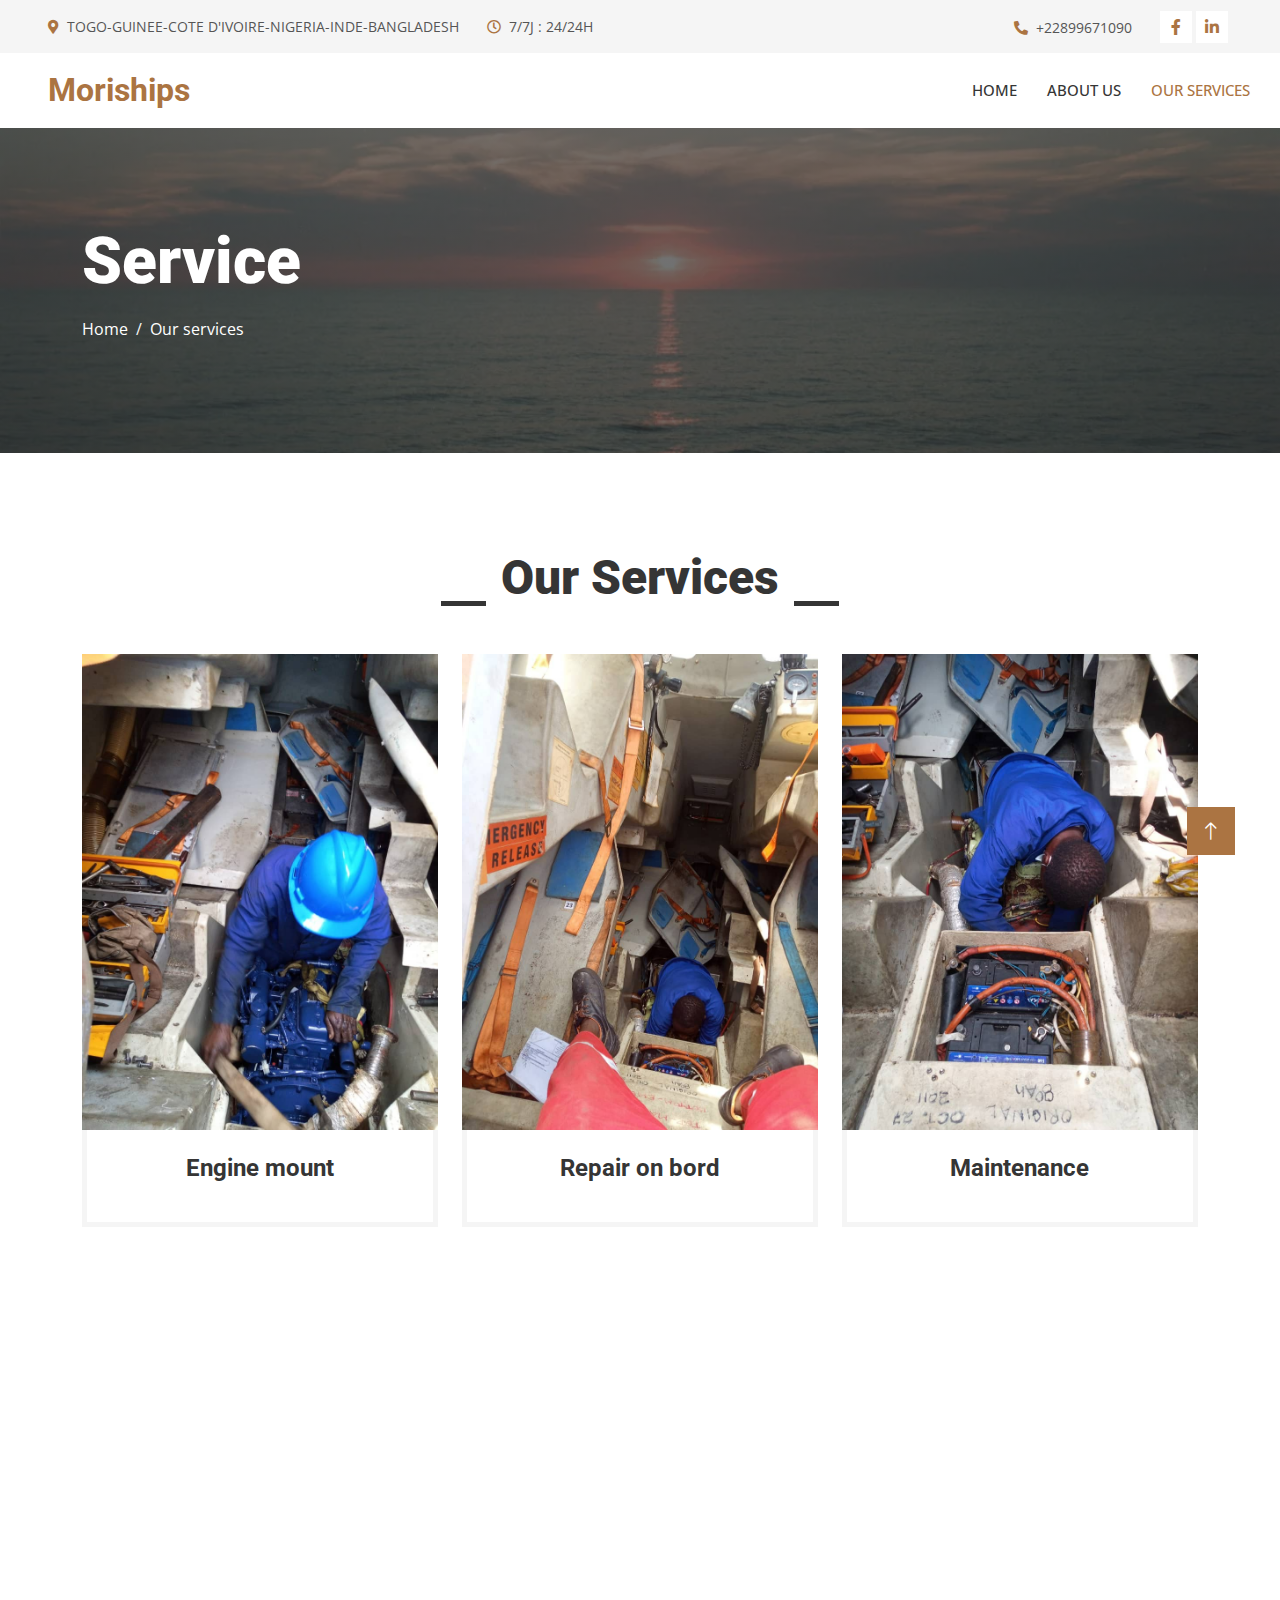
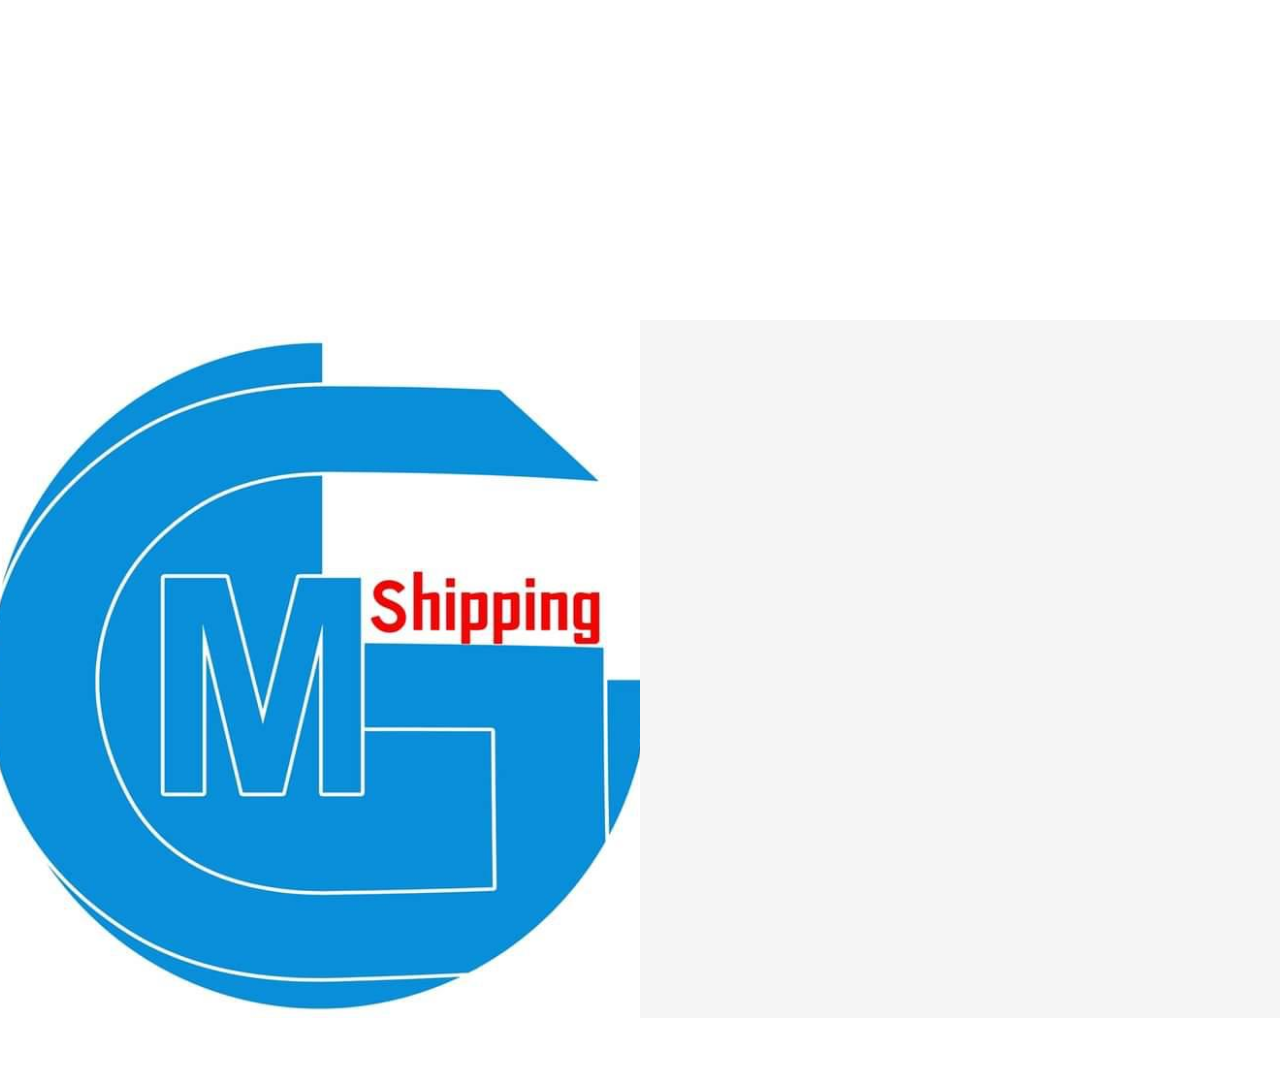
<file: service.html>
<!DOCTYPE html>
<html lang="en">

<head>
    <meta charset="utf-8">
    <title>Moriships</title>
    <meta content="width=device-width, initial-scale=1.0" name="viewport">
    <meta content="" name="keywords">
    <meta content="" name="description">

    <!-- Favicon -->
    <link href="img/favicon.ico" rel="icon">

    <!-- Google Web Fonts -->
    <link rel="preconnect" href="https://fonts.googleapis.com">
    <link rel="preconnect" href="https://fonts.gstatic.com" crossorigin>
    <link href="https://fonts.googleapis.com/css2?family=Open+Sans:wght@400;500&family=Roboto:wght@500;700;900&display=swap" rel="stylesheet"> 

    <!-- Icon Font Stylesheet -->
    <link href="https://cdnjs.cloudflare.com/ajax/libs/font-awesome/5.10.0/css/all.min.css" rel="stylesheet">
    <link href="https://cdn.jsdelivr.net/npm/bootstrap-icons@1.4.1/font/bootstrap-icons.css" rel="stylesheet">

    <!-- Libraries Stylesheet -->
    <link href="lib/animate/animate.min.css" rel="stylesheet">
    <link href="lib/owlcarousel/assets/owl.carousel.min.css" rel="stylesheet">
    <link href="lib/lightbox/css/lightbox.min.css" rel="stylesheet">

    <!-- Customized Bootstrap Stylesheet -->
    <link href="css/bootstrap.min.css" rel="stylesheet">

    <!-- Template Stylesheet -->
    <link href="css/style.css" rel="stylesheet">
</head>

<body>
    <!-- Spinner Start -->
    <div id="spinner" class="show bg-white position-fixed translate-middle w-100 vh-100 top-50 start-50 d-flex align-items-center justify-content-center">
        <div class="spinner-grow text-primary" style="width: 3rem; height: 3rem;" role="status">
            <span class="sr-only">Loading...</span>
        </div>
    </div>
    <!-- Spinner End -->


    <!-- Topbar Start -->
    <div class="container-fluid bg-light p-0">
        <div class="row gx-0 d-none d-lg-flex">
            <div class="col-lg-7 px-5 text-start">
                <div class="h-100 d-inline-flex align-items-center py-3 me-4">
                    <small class="fa fa-map-marker-alt text-primary me-2"></small>
                    <small>TOGO-GUINEE-COTE D'IVOIRE-NIGERIA-INDE-BANGLADESH</small>
                </div>
                <div class="h-100 d-inline-flex align-items-center py-3">
                    <small class="far fa-clock text-primary me-2"></small>
                    <small>7/7J : 24/24H</small>
                </div>
            </div>
            <div class="col-lg-5 px-5 text-end">
                <div class="h-100 d-inline-flex align-items-center py-3 me-4">
                    <small class="fa fa-phone-alt text-primary me-2"></small>
                    <small>+22899671090</small>
                </div>
                <div class="h-100 d-inline-flex align-items-center">
                    <a class="btn btn-sm-square bg-white text-primary me-1" href="https://www.facebook.com/moriships"><i class="fab fa-facebook-f"></i></a>

                    <a class="btn btn-sm-square bg-white text-primary me-1" href="https://tg.linkedin.com/in/omoloye-said-0aa78b154"><i class="fab fa-linkedin-in"></i></a>
                   
                </div>
            </div>
        </div>
    </div>
    <!-- Topbar End -->


    <!-- Navbar Start -->
    <nav class="navbar navbar-expand-lg bg-white navbar-light sticky-top p-0">
        <a href="index.html" class="navbar-brand d-flex align-items-center px-4 px-lg-5">
            <h2 class="m-0 text-primary">Moriships</h2>
        </a>
        <button type="button" class="navbar-toggler me-4" data-bs-toggle="collapse" data-bs-target="#navbarCollapse">
            <span class="navbar-toggler-icon"></span>
        </button>
        <div class="collapse navbar-collapse" id="navbarCollapse">
            <div class="navbar-nav ms-auto p-4 p-lg-0">
                <a href="index.html" class="nav-item nav-link">Home</a>
                <a href="about.html" class="nav-item nav-link">About US</a>
                <a href="service.html" class="nav-item nav-link active"> OUr Services</a>
                
            </div>
        </div>
    </nav>
    <!-- Navbar End -->


    <!-- Page Header Start -->
    <div class="container-fluid page-header py-5 mb-5">
        <div class="container py-5">
            <h1 class="display-3 text-white mb-3 animated slideInDown">Service</h1>
            <nav aria-label="breadcrumb animated slideInDown">
                <ol class="breadcrumb">
                    <li class="breadcrumb-item"><a class="text-white" href="index.html">Home</a></li>
                    <li class="breadcrumb-item text-white active" aria-current="page">Our services</li>
                </ol>
            </nav>
        </div>
    </div>
    <!-- Page Header End -->


    <!-- Service Start -->
    <div class="container-xxl py-5">
        <div class="container">
            <div class="section-title text-center">
                <h1 class="display-5 mb-5">Our Services</h1>
            </div>
            <div class="row g-4">
                <div class="col-md-6 col-lg-4 wow fadeInUp" data-wow-delay="0.1s">
                    <div class="service-item">
                        <div class="overflow-hidden">
                            <img class="img-fluid" src="img/2.jpg" alt="">
                        </div>
                        <div class="p-4 text-center border border-5 border-light border-top-0">
                            <h4 class="mb-3">Engine mount</h4>
        
                        </div>
                    </div>
                </div>
                <div class="col-md-6 col-lg-4 wow fadeInUp" data-wow-delay="0.5s">
                    <div class="service-item">
                        <div class="overflow-hidden">
                            <img class="img-fluid" src="img/7.jpg" alt="">
                        </div>
                        <div class="p-4 text-center border border-5 border-light border-top-0">
                            <h4 class="mb-3">Repair on bord</h4>
                        </div>
                    </div>
                </div>
                <div class="col-md-6 col-lg-4 wow fadeInUp" data-wow-delay="0.5s">
                    <div class="service-item">
                        <div class="overflow-hidden">
                            <img class="img-fluid" src="img/3.jpg" alt="">
                        </div>
                        <div class="p-4 text-center border border-5 border-light border-top-0">
                            <h4 class="mb-3">Maintenance</h4>
                            
                        </div>
                    </div>
                </div>
                <div class="col-md-6 col-lg-4 wow fadeInUp" data-wow-delay="0.5s">
                    <div class="service-item">
                        <div class="overflow-hidden">
                            <img class="img-fluid" src="img/4.jpg" alt="">
                        </div>
                        <div class="p-4 text-center border border-5 border-light border-top-0">
                            <h4 class="mb-3">Crew change operation</h4>
    
                        </div>
                    </div>
                </div>
                <div class="col-md-6 col-lg-4 wow fadeInUp" data-wow-delay="0.5s">
                    <div class="service-item">
                        <div class="overflow-hidden">
                            <img class="img-fluid" src="img/5.jpg" alt="">
                        </div>
                        <div class="p-4 text-center border border-5 border-light border-top-0">
                            <h4 class="mb-3">On way to supply</h4>
                           
                        </div>
                    </div>
                </div>
                <div class="col-md-6 col-lg-4 wow fadeInUp" data-wow-delay="0.5s">
                    <div class="service-item">
                        <div class="overflow-hidden">
                            <img class="img-fluid" src="img/6.jpg" alt="">
                        </div>
                        <div class="p-4 text-center border border-5 border-light border-top-0">
                            <h4 class="mb-3">Package ready for delivery</h4>
                        </div>
                    </div>
                </div>
            </div>
        </div>
    </div>
    <!-- Service End -->


    <!-- Quote Start -->
    <div class="container-fluid bg-light overflow-hidden my-5 px-lg-0">
        <div class="container quote px-lg-0">
            <div class="row g-0 mx-lg-0">
                <div class="col-lg-6 ps-lg-0" style="min-height: 400px;">
                    <div class="position-relative h-100">
                        <img class="position-absolute img-fluid w-100 h-100" src="img/logoMori.jpg" style="object-fit: cover;" alt="">
                    </div>
                </div>
                <div class="col-lg-6 quote-text py-5 wow fadeIn" data-wow-delay="0.5s">
                    <div class="p-lg-5 pe-lg-0">
                        <div class="section-title text-start">
                            <h1 class="display-5 mb-4">Our partners</h1>
                        </div>
                       
                        <form>
                            <div class="row g-3">
                                <div class="col-md-6 col-lg-4 wow fadeInUp" data-wow-delay="0.3s">
                                    <div class="service-item">
                                        <div class="overflow-hidden">
                                            <img class="img-fluid" src="img/shipserv.jpg" alt="">
                                        </div>
                                        <div class="p-4 text-center border border-5 border-light border-top-0">
                                        
                                           
                                        </div>
                                    </div>

                                    <div class="service-item">
                                        <div class="overflow-hidden">
                                            <img class="img-fluid" src="img/union.jpg" alt="">
                                        </div>
                                        <div class="p-4 text-center border border-5 border-light border-top-0">
                                        
                                           
                                        </div>
                                    </div>
                                </div>
                                
                            </div>
                        </form>
                    </div>
                </div>
            </div>
        </div>
    </div>
    <!-- Quote End -->


    <!-- Testimonial Start -->

    <!-- Testimonial End -->
        

    <!-- Footer Start -->

    <!-- Footer End -->


    <!-- Back to Top -->
    <a href="#" class="btn btn-lg btn-primary btn-lg-square rounded-0 back-to-top"><i class="bi bi-arrow-up"></i></a>


    <!-- JavaScript Libraries -->
    <script src="https://code.jquery.com/jquery-3.4.1.min.js"></script>
    <script src="https://cdn.jsdelivr.net/npm/bootstrap@5.0.0/dist/js/bootstrap.bundle.min.js"></script>
    <script src="lib/wow/wow.min.js"></script>
    <script src="lib/easing/easing.min.js"></script>
    <script src="lib/waypoints/waypoints.min.js"></script>
    <script src="lib/counterup/counterup.min.js"></script>
    <script src="lib/owlcarousel/owl.carousel.min.js"></script>
    <script src="lib/isotope/isotope.pkgd.min.js"></script>
    <script src="lib/lightbox/js/lightbox.min.js"></script>

    <!-- Template Javascript -->
    <script src="js/main.js"></script>
</body>

</html>
</file>
<file: css/style.css>
/********** Template CSS **********/
:root {
    --primary: #AB7442;
    --light: #F5F5F5;
    --dark: #353535;
}

.fw-medium {
    font-weight: 500 !important;
}

.fw-bold {
    font-weight: 700 !important;
}

.fw-black {
    font-weight: 900 !important;
}

.back-to-top {
    position: fixed;
    display: none;
    right: 45px;
    bottom: 45px;
    z-index: 99;
}


/*** Spinner ***/
#spinner {
    opacity: 0;
    visibility: hidden;
    transition: opacity .5s ease-out, visibility 0s linear .5s;
    z-index: 99999;
}

#spinner.show {
    transition: opacity .5s ease-out, visibility 0s linear 0s;
    visibility: visible;
    opacity: 1;
}


/*** Button ***/
.btn {
    font-weight: 500;
    transition: .5s;
}

.btn.btn-primary,
.btn.btn-secondary {
    color: #FFFFFF;
}

.btn-square {
    width: 38px;
    height: 38px;
}

.btn-sm-square {
    width: 32px;
    height: 32px;
}

.btn-lg-square {
    width: 48px;
    height: 48px;
}

.btn-square,
.btn-sm-square,
.btn-lg-square {
    padding: 0;
    display: flex;
    align-items: center;
    justify-content: center;
    font-weight: normal;
}

/*** Navbar ***/
.navbar .dropdown-toggle::after {
    border: none;
    content: "\f107";
    font-family: "Font Awesome 5 Free";
    font-weight: 900;
    vertical-align: middle;
    margin-left: 8px;
}

.navbar-light .navbar-nav .nav-link {
    margin-right: 30px;
    padding: 25px 0;
    color: #FFFFFF;
    font-size: 15px;
    font-weight: 500;
    text-transform: uppercase;
    outline: none;
}

.navbar-light .navbar-nav .nav-link:hover,
.navbar-light .navbar-nav .nav-link.active {
    color: var(--primary);
}

@media (max-width: 991.98px) {
    .navbar-light .navbar-nav .nav-link  {
        margin-right: 0;
        padding: 10px 0;
    }

    .navbar-light .navbar-nav {
        border-top: 1px solid #EEEEEE;
    }
}

.navbar-light .navbar-brand,
.navbar-light a.btn {
    height: 75px;
}

.navbar-light .navbar-nav .nav-link {
    color: var(--dark);
    font-weight: 500;
}

.navbar-light.sticky-top {
    top: -100px;
    transition: .5s;
}

@media (min-width: 992px) {
    .navbar .nav-item .dropdown-menu {
        display: block;
        border: none;
        margin-top: 0;
        top: 150%;
        opacity: 0;
        visibility: hidden;
        transition: .5s;
    }

    .navbar .nav-item:hover .dropdown-menu {
        top: 100%;
        visibility: visible;
        transition: .5s;
        opacity: 1;
    }
}


/*** Header ***/
@media (max-width: 768px) {
    .header-carousel .owl-carousel-item {
        position: relative;
        min-height: 500px;
    }
    
    .header-carousel .owl-carousel-item img {
        position: absolute;
        width: 100%;
        height: 100%;
        object-fit: cover;
    }

    .header-carousel .owl-carousel-item h5,
    .header-carousel .owl-carousel-item p {
        font-size: 14px !important;
        font-weight: 400 !important;
    }

    .header-carousel .owl-carousel-item h1 {
        font-size: 30px;
        font-weight: 600;
    }
}

.header-carousel .owl-nav {
    position: absolute;
    width: 200px;
    height: 45px;
    bottom: 30px;
    left: 50%;
    transform: translateX(-50%);
    display: flex;
    justify-content: space-between;
}

.header-carousel .owl-nav .owl-prev,
.header-carousel .owl-nav .owl-next {
    width: 45px;
    height: 45px;
    display: flex;
    align-items: center;
    justify-content: center;
    color: #FFFFFF;
    background: transparent;
    border: 1px solid #FFFFFF;
    font-size: 22px;
    transition: .5s;
}

.header-carousel .owl-nav .owl-prev:hover,
.header-carousel .owl-nav .owl-next:hover {
    background: var(--primary);
    border-color: var(--primary);
}

.header-carousel .owl-dots {
    position: absolute;
    height: 45px;
    bottom: 30px;
    left: 50%;
    transform: translateX(-50%);
    display: flex;
    align-items: center;
    justify-content: center;
}

.header-carousel .owl-dot {
    position: relative;
    display: inline-block;
    margin: 0 5px;
    width: 15px;
    height: 15px;
    background: transparent;
    border: 1px solid #FFFFFF;
    transition: .5s;
}

.header-carousel .owl-dot::after {
    position: absolute;
    content: "";
    width: 5px;
    height: 5px;
    top: 4px;
    left: 4px;
    background: transparent;
    border: 1px solid #FFFFFF;
}

.header-carousel .owl-dot.active {
    background: var(--primary);
    border-color: var(--primary);
}

.page-header {
    background: linear-gradient(rgba(53, 53, 53, .7), rgba(53, 53, 53, .7)), url(../img/ocean.jpg) center center no-repeat;
    background-size: cover;
}

.breadcrumb-item + .breadcrumb-item::before {
    color: var(--light);
}


/*** Section Title ***/
.section-title h1 {
    position: relative;
    display: inline-block;
    padding: 0 60px;
}

.section-title.text-start h1 {
    padding-left: 0;
}

.section-title h1::before,
.section-title h1::after {
    position: absolute;
    content: "";
    width: 45px;
    height: 5px;
    bottom: 0;
    background: var(--dark);
}

.section-title h1::before {
    left: 0;
}

.section-title h1::after {
    right: 0;
}

.section-title.text-start h1::before {
    display: none;
}


/*** About ***/
@media (min-width: 992px) {
    .container.about {
        max-width: 100% !important;
    }

    .about-text  {
        padding-right: calc(((100% - 960px) / 2) + .75rem);
    }
}

@media (min-width: 1200px) {
    .about-text  {
        padding-right: calc(((100% - 1140px) / 2) + .75rem);
    }
}

@media (min-width: 1400px) {
    .about-text  {
        padding-right: calc(((100% - 1320px) / 2) + .75rem);
    }
}


/*** Service ***/
.service-item img {
    transition: .5s;
}

.service-item:hover img {
    transform: scale(1.1);
}


/*** Feature ***/
@media (min-width: 992px) {
    .container.feature {
        max-width: 100% !important;
    }

    .feature-text  {
        padding-left: calc(((100% - 960px) / 2) + .75rem);
    }
}

@media (min-width: 1200px) {
    .feature-text  {
        padding-left: calc(((100% - 1140px) / 2) + .75rem);
    }
}

@media (min-width: 1400px) {
    .feature-text  {
        padding-left: calc(((100% - 1320px) / 2) + .75rem);
    }
}


/*** Project Portfolio ***/
#portfolio-flters li {
    display: inline-block;
    font-weight: 500;
    color: var(--dark);
    cursor: pointer;
    transition: .5s;
    border-bottom: 2px solid transparent;
}

#portfolio-flters li:hover,
#portfolio-flters li.active {
    color: var(--primary);
    border-color: var(--primary);
}

.portfolio-item img {
    transition: .5s;
}

.portfolio-item:hover img {
    transform: scale(1.1);
}

.portfolio-item .portfolio-overlay {
    position: absolute;
    display: flex;
    align-items: center;
    justify-content: center;
    width: 0;
    height: 0;
    bottom: 0;
    left: 50%;
    background: rgba(53, 53, 53, .7);
    transition: .5s;
}

.portfolio-item:hover .portfolio-overlay {
    width: 100%;
    height: 100%;
    left: 0;
}

.portfolio-item .portfolio-overlay .btn {
    opacity: 0;
}

.portfolio-item:hover .portfolio-overlay .btn {
    opacity: 1;
}


/*** Quote ***/
@media (min-width: 992px) {
    .container.quote {
        max-width: 100% !important;
    }

    .quote-text  {
        padding-right: calc(((100% - 960px) / 2) + .75rem);
    }
}

@media (min-width: 1200px) {
    .quote-text  {
        padding-right: calc(((100% - 1140px) / 2) + .75rem);
    }
}

@media (min-width: 1400px) {
    .quote-text  {
        padding-right: calc(((100% - 1320px) / 2) + .75rem);
    }
}


/*** Team ***/
.team-item img {
    transition: .5s;
}

.team-item:hover img {
    transform: scale(1.1);
}

.team-item .team-social {
    position: absolute;
    width: 38px;
    top: 50%;
    left: -38px;
    transform: translateY(-50%);
    display: flex;
    flex-direction: column;
    background: #FFFFFF;
    transition: .5s;
}

.team-item .team-social .btn {
    color: var(--primary);
    background: #FFFFFF;
}

.team-item .team-social .btn:hover {
    color: #FFFFFF;
    background: var(--primary);
}

.team-item:hover .team-social {
    left: 0;
}


/*** Testimonial ***/
.testimonial-carousel::before {
    position: absolute;
    content: "";
    top: 0;
    left: 0;
    height: 100%;
    width: 0;
    background: linear-gradient(to right, rgba(255, 255, 255, 1) 0%, rgba(255, 255, 255, 0) 100%);
    z-index: 1;
}

.testimonial-carousel::after {
    position: absolute;
    content: "";
    top: 0;
    right: 0;
    height: 100%;
    width: 0;
    background: linear-gradient(to left, rgba(255, 255, 255, 1) 0%, rgba(255, 255, 255, 0) 100%);
    z-index: 1;
}

@media (min-width: 768px) {
    .testimonial-carousel::before,
    .testimonial-carousel::after {
        width: 200px;
    }
}

@media (min-width: 992px) {
    .testimonial-carousel::before,
    .testimonial-carousel::after {
        width: 300px;
    }
}

.testimonial-carousel .owl-item .testimonial-text {
    border: 5px solid var(--light);
    transform: scale(.8);
    transition: .5s;
}

.testimonial-carousel .owl-item.center .testimonial-text {
    transform: scale(1);
}

.testimonial-carousel .owl-nav {
    position: absolute;
    width: 350px;
    top: 10px;
    left: 50%;
    transform: translateX(-50%);
    display: flex;
    justify-content: space-between;
    opacity: 0;
    transition: .5s;
    z-index: 1;
}

.testimonial-carousel:hover .owl-nav {
    width: 300px;
    opacity: 1;
}

.testimonial-carousel .owl-nav .owl-prev,
.testimonial-carousel .owl-nav .owl-next {
    position: relative;
    color: var(--primary);
    font-size: 45px;
    transition: .5s;
}

.testimonial-carousel .owl-nav .owl-prev:hover,
.testimonial-carousel .owl-nav .owl-next:hover {
    color: var(--dark);
}


/*** Contact ***/
@media (min-width: 992px) {
    .container.contact {
        max-width: 100% !important;
    }

    .contact-text  {
        padding-left: calc(((100% - 960px) / 2) + .75rem);
    }
}

@media (min-width: 1200px) {
    .contact-text  {
        padding-left: calc(((100% - 1140px) / 2) + .75rem);
    }
}

@media (min-width: 1400px) {
    .contact-text  {
        padding-left: calc(((100% - 1320px) / 2) + .75rem);
    }
}


/*** Footer ***/
.footer {
    background: linear-gradient(rgba(53, 53, 53, .7), rgba(53, 53, 53, .7)), url(../img/footer.jpg) center center no-repeat;
    background-size: cover;
}

.footer .btn.btn-social {
    margin-right: 5px;
    width: 35px;
    height: 35px;
    display: flex;
    align-items: center;
    justify-content: center;
    color: var(--light);
    border: 1px solid #FFFFFF;
    transition: .3s;
}

.footer .btn.btn-social:hover {
    color: var(--primary);
}

.footer .btn.btn-link {
    display: block;
    margin-bottom: 5px;
    padding: 0;
    text-align: left;
    color: #FFFFFF;
    font-size: 15px;
    font-weight: normal;
    text-transform: capitalize;
    transition: .3s;
}

.footer .btn.btn-link::before {
    position: relative;
    content: "\f105";
    font-family: "Font Awesome 5 Free";
    font-weight: 900;
    margin-right: 10px;
}

.footer .btn.btn-link:hover {
    color: var(--primary);
    letter-spacing: 1px;
    box-shadow: none;
}

.footer .copyright {
    padding: 25px 0;
    font-size: 15px;
    border-top: 1px solid rgba(256, 256, 256, .1);
}

.footer .copyright a {
    color: var(--light);
}

.footer .copyright a:hover {
    color: var(--primary);
}
</file>
